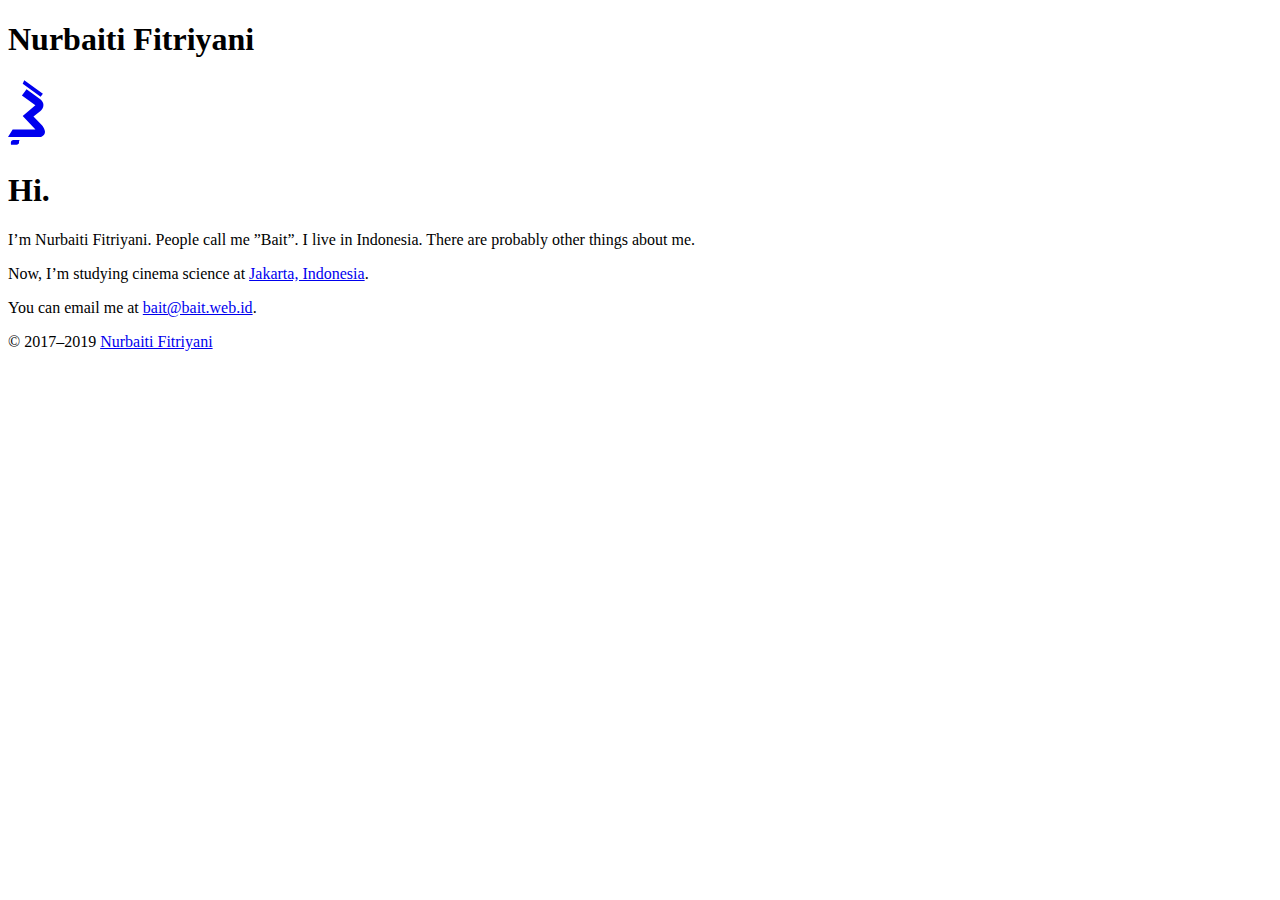
<file: index.html>
<!DOCTYPE html>
<html lang="id-ID">

<head>
    <meta charset="UTF-8">
    <meta content="width=device-width, initial-scale=1, shrink-to-fit=no" name="viewport">
    <base href="https://bait.web.id/">
    <meta content="xxxxxxxxxxxxxxxxxxxxxxxxxxx" name="google-site-verification">
    <meta content="noindex,nofollow,none,noarchive,nosnippet,noodp,notranslate,noimageindex" name="robots">
    <meta content="noindex,nofollow,none,noarchive,nosnippet,noodp,notranslate,noimageindex" name="googlebot">
    <meta content="no-cache" http-equiv="cache-control">
    <meta content="nositelinkssearchbox" name="google">
    <meta content="notranslate" name="google">
    <title>Bait: Nurbaiti Fitriyani</title>
    <meta content="Lorem ipsum dolor sit amet, consectetur adipisicing elit." name="description">
    <meta content="lorem,ipsum,dolor,sit,amet" lang="id" name="keywords">
    <meta content="Consectetur Adipisicing Elit" name="subject">
    <meta content="id" name="language">
    <meta content="Nurbaiti Fitriyani" name="author">
    <link rel="publisher" href="https://bait.web.id">
    <link href="../humans.txt" rel="author" type="text/plain">
    <link href="../copyright/" rel="license">
    <link href="../styleguide/html/head/" rel="canonical">
    <link href="../about/" rel="me" type="text/html">
    <link href="mailto:bait@bait.web.id" rel="me">
    <link href="sms:+6285727374619" rel="me">
    <link href="https://bait.web.id" rel="dns-prefetch">
    <link href="https://bait.web.id" rel="preconnect">
    <link href="https://bait.web.id" rel="prefetch">
    <link href="https://bait.web.id" rel="prerender">
    <link as="style" href="resource/stylesheet/et-bembo.css" rel="preload">
    <link as="style" href="resource/stylesheet/main.css" rel="preload">
    <link as="style" href="resource/stylesheet/highlight.css" rel="preload">
    <meta content="General" name="rating">
    <meta content="no-referrer" name="referrer">
    <meta content="-6.753201, 110.8058539" name="ICMB">
    <meta content="-6.753201;110.8058539" name="geo.position">
    <meta content="ID-ID" name="geo.region">
    <meta name="geo.placename" content="Kudus">
    <link rel="stylesheet" href="resource/stylesheet/et-bembo.css" type="text/css">
    <link rel="stylesheet" href="resource/stylesheet/main.css" type="text/css">
    <link rel="stylesheet" href="resource/stylesheet/highlight.css" type="text/css">
    <link href="resource/icon/apple-touch-icon.png" rel="apple-touch-icon" sizes="180x180">
    <meta content="telephone=no" name="format-detection">
    <link href="resource/icon/apple-touch-icon.png" rel="apple-touch-startup-image">
    <meta content="white" name="apple-mobile-web-app-status-bar-style">
    <link href="resource/icon/favicon-32x32.png" rel="icon" type="image/png" sizes="32x32">
    <link href="resource/icon/favicon-194x194.png" rel="icon" type="image/png" sizes="194x194">
    <link href="resource/icon/android-chrome-192x192.png" rel="icon" type="image/png" sizes="192x192">
    <meta content="#ffffff" name="theme-color">
    <meta content="yes" name="mobile-web-app-capable">
    <meta content="yes" name="apple-mobile-web-app-capable">
    <meta content="notranslate" name="google">
    <link href="resource/icon/favicon-16x16.png" rel="icon" type="image/png" sizes="16x16">
    <link href="resource/icon/site.webmanifest" rel="manifest">
    <link color="#db6565" href="/icon/safari-pinned-tab.svg" rel="mask-icon">
    <link href="resource/icon/favicon.ico" type="image/x-icon" rel="shortcut icon">
    <meta content="Nurbaiti Fitriyani" name="apple-mobile-web-app-title">
    <meta content="Nurbaiti Fitriyani" name="application-name">
    <meta content="#359e93" name="msapplication-TileColor">
    <meta content="resource/icon/mstile-144x144.png" name="msapplication-TileImage">
    <meta content="resource/icon/browserconfig.xml" name="msapplication-config">
    <meta content="ie=edge" http-equiv="x-ua-compatible">
    <meta content="skype_toolbar_parser_compatible" name="skype_toolbar">
    <meta content="webkit|ie-comp|ie-stand" name="renderer">
    <meta content="landscape/portrait" name="x5-orientation">
    <meta content="true" name="x5-fullscreen">
    <meta content="app" name="x5-page-mode">
    <meta content="landscape/portrait" name="screen-orientation">
    <meta content="yes" name="full-screen">
    <meta content="force" name="imagemode">
    <meta content="application" name="browsermode">
    <meta content="disable" name="nightmode">
    <meta content="fitscreen" name="layoutmode">
    <meta content="no" name="wap-font-scale">
    <script async src="resource/script/ga.js"></script>
    <script src="resource/script/gtm.js"></script>
    <!-- <noscript></noscript> 
    <script async src="//pagead2.googlesyndication.com/pagead/js/adsbygoogle.js"></script> -->
    
</head>

<body>

    <header>
        <hgroup>
            <h1 class="sr">Nurbaiti Fitriyani</h1>
            <h2>
                <a href="../">
                    <svg viewBox="0 0 4.23 7.38" width="37" height="65" fill="currentColor">
                        <title>Nurbaiti Fitriyani</title>
                        <path class="fil0" d="M2.12 1.04l-0.53 0.7 1.54 1.13 -1.45 1.22 1.46 1.53 -2.61 0 -0.53 0.88 3.77 0 0.11 -0.07c0.3,-0.2 0.4,-0.43 0.32,-0.69 -0.08,-0.27 -0.19,-0.46 -0.32,-0.6l-0.97 -0.98 0.77 -0.61c0.08,-0.07 0.16,-0.17 0.25,-0.29 0.09,-0.13 0.13,-0.28 0.12,-0.47 0,-0.15 -0.05,-0.27 -0.13,-0.37 -0.08,-0.11 -0.17,-0.19 -0.27,-0.26l-1.53 -1.12 0 0zm-1.51 6.34l0.15 0 0.22 0c0.08,0 0.14,-0.03 0.2,-0.08 0.05,-0.05 0.08,-0.12 0.08,-0.19 0,-0.04 0,-0.08 0.01,-0.15 0,-0.06 0.03,-0.1 0.08,-0.13l-0.37 0 -0.37 0c-0.08,0 -0.14,0.03 -0.2,0.08 -0.05,0.05 -0.08,0.12 -0.08,0.2l0 0.19c0,0 0,0.02 0.01,0.04 0,0.03 0.01,0.04 0.04,0.04l0.23 0 0 0zm3.12 -5.48l-2.05 -1.49 0.18 -0.41 2.13 1.55 -0.26 0.35z"></path>
                    </svg>
                </a>
            </h2>
        </hgroup>
    </header>

    <main>
        <article id="about">
            <section>
                <header>
                    <h1>Hi.</h1>
                </header>
                <p>I&rsquo;m <span class="notranslate" translate="no">Nurbaiti Fitriyani</span>. People call me ”<span class="notranslate" translate="no">Bait</span>”. I live in Indonesia. There are probably other things about me.</p>
                <p>Now, I&rsquo;m studying cinema science at <a class="pb1-ns no-underline color-inherit bb color-animate hover-dark-red" href="#">Jakarta, Indonesia</a>.<!-- And, editorial team at <a class="pb1-ns no-underline color-inherit bb color-animate hover-dark-red" href="#">Seluloid</a>.--></p>
                <p id="contact">You can email me at <a href="mailto:bait@bait.web.id">bait@bait.web.id</a>.</p>
            </section>
            <!--
            <section>
                <header>
                    <h3 class="sr">Ads</h3>
                </header>
                <p>
                    <ins class="adsbygoogle" style="display:block" data-ad-client="ca-pub-8134693249571775" data-ad-slot="2828926360" data-ad-format="auto" data-full-width-responsive="true"></ins>
                    <script>(adsbygoogle = window.adsbygoogle || []).push({});</script>
                </p>
            </section>
            -->
        </article>
    </main>

    <footer>
        <p>&copy; 2017&ndash;2019 <a href="about/">Nurbaiti Fitriyani</a></p>
    </footer>

</body>

</html>
</file>
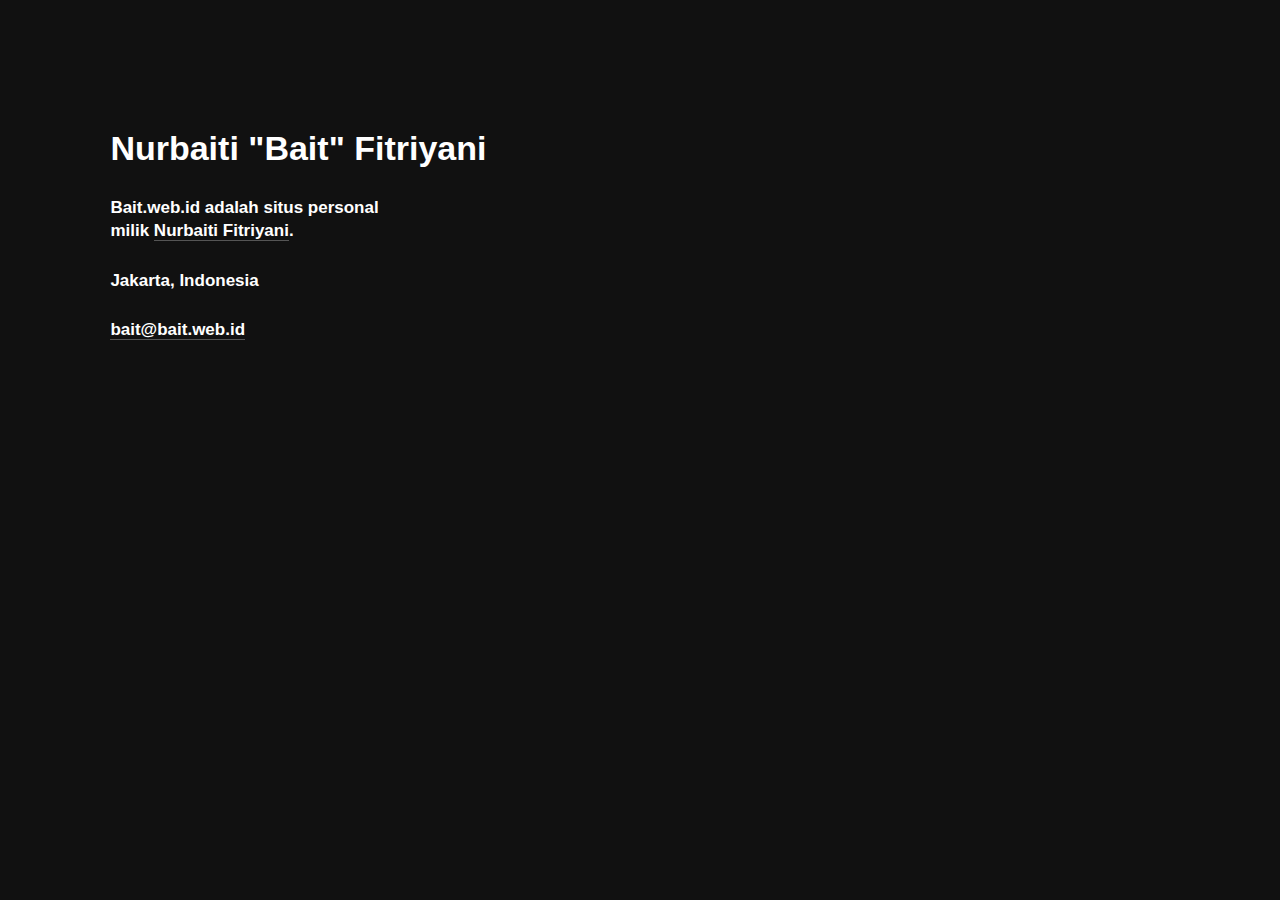
<file: index-of-prev.html>
<!DOCTYPE html>
<html lang="id-id">
<head>
    <meta charset="UTF-8">
    <meta content="width=device-width, initial-scale=1, shrink-to-fit=no" name="viewport">
    <base href="https://bait.web.id">
    <meta content="xxxxxxxxxx" name="google-site-verification">
    <meta content="noindex,nofollow,none,noarchive,nosnippet,noodp,notranslate,noimageindex" name="robots">
    <meta content="noindex,nofollow,none,noarchive,nosnippet,noodp,notranslate,noimageindex" name="googlebot">
    <meta content="no-cache" http-equiv="cache-control">
    <meta content="nositelinkssearchbox" name="google">
    <meta content="notranslate" name="google">
    <title>Bait: Nurbaiti Fitriyani</title>
    <meta content="Deskripsi singkat tentang isi artikel Anda." name="description">
    <meta content="keywords,keywords,keywords,keywords,keywords" name="keywords">
    <meta content="Subjek singkat tentang isi artikel Anda." name="subject">
    <meta content="id" name="language">
    <meta content="Nurbaiti Fitriyani" name="author">
    <link rel="publisher" href="https://bait.web.id">
    <link href="https://bait.web.id/humans.txt" rel="author" type="text/plain">
    <link href="https://bait.web.id/copyright.html" rel="license">
    <link href="https://bait.web.id" rel="canonical">
    <link href="mailto:bait@bait.web.id" rel="me">
    <link href="sms:+6285727374619" rel="me">
    <link href="https://bait.web.id" rel="preconnect">
    <link href="https://cdn.bait.web.id" rel="preconnect">
    <link href="https://cdn.bait.web.id" rel="preconnect">
    <link href="https://lh3.googleusercontent.com" rel="preconnect">
    <link href="https://bait.web.id" rel="dns-prefetch">
    <link href="https://cdn.bait.web.id" rel="dns-prefetch">
    <link href="https://cdn.bait.web.id" rel="dns-prefetch">
    <link href="https://lh3.googleusercontent.com" rel="dns-prefetch">
    <link href="https://bait.web.id" rel="prerender">
    <link href="https://cdn.bait.web.id" rel="prerender">
    <link href="https://cdn.bait.web.id" rel="prerender">
    <link href="https://lh3.googleusercontent.com" rel="prerender">
    <link as="image" href="https://lh3.googleusercontent.com/image.jpg" rel="preload">
    <link as="script" rel="preload" href="/script.js">
    <meta content="general" name="rating">
    <meta content="no-referrer" name="referrer">
    <meta content="latitude, longitude" name="ICMB">
    <meta content="latitude;longitude" name="geo.position">
    <meta content="country[-state]" name="geo.region">
    <meta name="geo.placename" content="city/town">
    <link href="https://cdn.bait.web.id/icon/apple-touch-icon.png" rel="apple-touch-icon" sizes="180x180">
    <meta content="telephone=no" name="format-detection">
    <link href="/path/to/launch.png" rel="apple-touch-startup-image">
    <meta content="white" name="apple-mobile-web-app-status-bar-style">
    <link href="https://cdn.bait.web.id/icon/favicon-32x32.png" rel="icon" type="image/png" sizes="32x32">
    <link href="https://cdn.bait.web.id/icon/favicon-194x194.png" rel="icon" type="image/png" sizes="194x194">
    <link href="https://cdn.bait.web.id/icon/android-chrome-192x192.png" rel="icon" type="image/png" sizes="192x192">
    <meta content="#ffffff" name="theme-color">
    <meta content="yes" name="mobile-web-app-capable">
    <meta content="notranslate" name="google">
    <link href="https://cdn.bait.web.id/icon/favicon-16x16.png" rel="icon" type="image/png" sizes="16x16">
    <link href="https://cdn.bait.web.id/icon/site.webmanifest" rel="manifest">
    <link color="#db6565" href="/icon/safari-pinned-tab.svg" rel="mask-icon">
    <link href="https://cdn.bait.web.id/icon/favicon.ico" type="image/x-icon" rel="shortcut icon">
    <meta content="Nurbaiti Fitriyani" name="apple-mobile-web-app-title">
    <meta content="Nurbaiti Fitriyani" name="application-name">
    <meta content="#359e93" name="msapplication-TileColor">
    <meta content="https://cdn.bait.web.id/icon/mstile-144x144.png" name="msapplication-TileImage">
    <meta content="https://cdn.bait.web.id/icon/browserconfig.xml" name="msapplication-config">
    <meta content="ie=edge" http-equiv="x-ua-compatible">
    <meta content="skype_toolbar_parser_compatible" name="skype_toolbar">
    <meta content="webkit|ie-comp|ie-stand" name="renderer">
    <meta content="landscape/portrait" name="x5-orientation">
    <meta content="true" name="x5-fullscreen">
    <meta content="app" name="x5-page-mode">
    <meta content="landscape/portrait" name="screen-orientation">
    <meta content="yes" name="full-screen">
    <meta content="force" name="imagemode">
    <meta content="application" name="browsermode">
    <meta content="disable" name="nightmode">
    <meta content="fitscreen" name="layoutmode">
    <meta content="no" name="wap-font-scale">
    <link href="https://example.com/article/" rel="first">
    <link href="https://example.com/article/?page=42" rel="last">
    <link href="https://example.com/article/?page=1" rel="prev">
    <link href="https://example.com/article/?page=3" rel="next">
    <link href="https://bait.web.id/article/" rel="index">
    <link href="https://bait.web.id/archives/" rel="archives">
    <link href="https://bait.web.id/sitemap/" rel="sitemap">
    <link href="https://bait.web.id/feed.rss" rel="alternate" type="application/rss+xml" title="Nurbaiti Fitriyani">
    <link href="https://bait.web.id/feeds/feed.json" rel="home feed" title="Title of Page" type="application/rss+xml">
    <link href="https://bait.web.id/feeds/cinema.json" rel="alternate feed" title="Title of Page or Folder" type="application/json">
    <script async src="https://cdn.bait.web.id/script/ga.js"></script>
    <script src="https://cdn.bait.web.id/script/gtm.js"></script>
	<style>
		html {
			-webkit-font-smoothing: antialiased;
			font: 17px/1.4 Helvetica,Arial,sans-serif,Apple Color Emoji,Segoe UI Emoji,Segoe UI Symbol;
			color: #fff;
			background-color: #111;
			font-weight: bold;
			margin: 8vw;
		}
		a {
			color: #fff;
			text-decoration: none;
			border-bottom: 1px solid #555;
		}
		p { max-width: 16em; margin-bottom: 1.5em; }
		p:nth-child(4) { margin-top: 4.5em; }
	</style>
<script async src="//pagead2.googlesyndication.com/pagead/js/adsbygoogle.js"></script>
<script>
     (adsbygoogle = window.adsbygoogle || []).push({
          google_ad_client: "ca-pub-8134693249571775",
          enable_page_level_ads: true
     });
</script>
</head>
<body>
	<main>
		<header>
			<hgroup>
				<h1>Nurbaiti "Bait" Fitriyani</h1>
			</hgroup>
		</header>
		<article>
			<p>Bait.web.id adalah situs personal milik <a href="https://bait.web.id/about/">Nurbaiti&nbsp;Fitriyani</a>.</p>
		    <p>Jakarta, Indonesia</p>
            <script async src="//pagead2.googlesyndication.com/pagead/js/adsbygoogle.js"></script>
            <ins class="adsbygoogle"
            style="display:block"
            data-ad-client="ca-pub-8134693249571775"
            data-ad-slot="2828926360"
            data-ad-format="auto"
            data-full-width-responsive="true"></ins>
            <script>
            (adsbygoogle = window.adsbygoogle || []).push({});
            </script>
		</article>
		<footer>
			<p><a href="mailto:bait@bait.web.id">bait@bait.web.id</a></p>
		</footer>
	</main>
</body>
</html>
</file>
<file: resource/stylesheet/et-bembo.css>
@charset "UTF-8";

@font-face {
  font-family: "ET Bembo";
  font-weight: normal;
  font-style: normal;
  font-display: swap;
  src: url("../font/et-bembo/roman-line-figures.eot");
  src: url("../font/et-bembo/roman-line-figures.eot?#iefix") format("embedded-opentype"),
       url("../font/et-bembo/roman-line-figures.woff2") format("woff2"),
       url("../font/et-bembo/roman-line-figures.woff") format("woff"),
       url("../font/et-bembo/roman-line-figures.ttf") format("truetype"),
       url("../font/et-bembo/roman-line-figures.svg#roman-line-figures") format("svg");
}

@font-face {
  font-family: "ET Bembo";
  font-weight: normal;
  font-style: italic;
  font-display: swap;
  src: url("../font/et-bembo/display-italic-old-style-figures.eot");
  src: url("../font/et-bembo/display-italic-old-style-figures.eot?#iefix") format("embedded-opentype"),
       url("../font/et-bembo/display-italic-old-style-figures.woff2") format("woff2"),
       url("../font/et-bembo/display-italic-old-style-figures.woff") format("woff"),
       url("../font/et-bembo/display-italic-old-style-figures.ttf") format("truetype"),
       url("../font/et-bembo/display-italic-old-style-figures.svg#display-italic-old-style-figures") format("svg");
}

@font-face {
  font-family: "ET Bembo";
  font-weight: bold;
  font-style: normal;
  font-display: swap;
  src: url("../font/et-bembo/bold-line-figures.eot");
  src: url("../font/et-bembo/bold-line-figures.eot?#iefix") format("embedded-opentype"),
       url("../font/et-bembo/bold-line-figures.woff2") format("woff2"),
       url("../font/et-bembo/bold-line-figures.woff") format("woff"),
       url("../font/et-bembo/bold-line-figures.ttf") format("truetype"),
       url("../font/et-bembo/bold-line-figures.svg#bold-line-figures") format("svg");
}

@font-face {
  font-family: "ET Bembo OSF";
  font-weight: normal;
  font-style: normal;
  font-display: swap;
  src: url("../font/et-bembo/roman-old-style-figures.eot");
  src: url("../font/et-bembo/roman-old-style-figures.eot?#iefix") format("embedded-opentype"),
       url("../font/et-bembo/roman-old-style-figures.woff2") format("woff2"),
       url("../font/et-bembo/roman-old-style-figures.woff") format("woff"),
       url("../font/et-bembo/roman-old-style-figures.ttf") format("truetype"),
       url("../font/et-bembo/roman-old-style-figures.svg#roman-old-style-figures") format("svg");
}

@font-face {
  font-family: "ET Bembo SM OSF";
  font-weight: normal;
  font-style: normal;
  font-display: swap;
  src: url("../font/et-bembo/semi-bold-old-style-figures.eot");
  src: url("../font/et-bembo/semi-bold-old-style-figures.eot?#iefix") format("embedded-opentype"),
       url("../font/et-bembo/semi-bold-old-style-figures.woff2") format("woff2"),
       url("../font/et-bembo/semi-bold-old-style-figures.woff") format("woff"),
       url("../font/et-bembo/semi-bold-old-style-figures.ttf") format("truetype"),
       url("../font/et-bembo/semi-bold-old-style-figures.svg#semi-bold-old-style-figures") format("svg");
}
</file>
<file: resource/stylesheet/main.css>
@charset "UTF-8";

article,
aside,
footer,
header,
hgroup,
nav,
section {
    display: block
}

* {
    margin: 0;
    padding: 0
}

body {
    text-rendering: geometricPrecision
}

hr {
    max-width: 30%;
    margin: 2em auto;
    border: 1px solid #eee
}

code,
var,
kbd,
samp,
tt,
dir,
listing,
plaintext,
xmp,
abbr,
acronym,
blockquote,
q {
    hyphens: none
}

body {
    width: 30em;
    margin: 0 auto;
    padding-bottom: 2em;
    font-family: "ET Bembo", Palatino, "Palatino Linotype", "Palatino LT STD", "Book Antiqua", Georgia, serif;
    color: #303030;
    max-width: 90%;
    overflow-x: hidden
}

em em,
em i {
    font-style: normal
}

body>header a {
    text-decoration: none
}

body>header a:focus,
body>header a:hover,
body>header a:active {
    text-decoration: underline
}

body>header {
    opacity: .75;
    padding-top: 1em;
    font-size: .8em
}

*::selection {
    background-color: #8b2d2d;
    color: #fff
}

img,
iframe,
video,
audio {
    border: 0;
    display: block;
    margin: 2em auto;
    max-width: 100%
}

figure {
    margin: 2em auto
}

figure img,
figure iframe,
figure video,
figure audio {
    margin: 0 auto
}

figure figcaption {
    margin-top: .5em;
    font-style: italic;
    text-align: center
}

p {
    text-align: justify
}

a {
    color: inherit;
    text-decoration: none
}

p a,
.post ul a,
.post ol a {
    border-bottom: 1px solid #8b2d2d;
    color: #8b2d2d
}

p a:focus,
p a:hover,
p a:active,
.post ul a:focus,
.post ul a:hover,
.post ul a:active,
.post ol a:focus,
.post ol a:hover,
.post ol a:active {
    border-bottom-color: #d10000;
    color: #d10000
}

.post ul a:focus,
.post ol a:focus,
p a:focus {
    text-decoration: underline !important
}

a:focus {
    border-bottom: 0;
    transition: none
}

a:hover,
a:active {
    text-decoration: none
}

p,
li {
    line-height: 1.6em;
    margin-bottom: 1em
}

ul,
ol {
    margin: 1.25em;
    margin-right: 0;
    margin-left: 2em
}

blockquote {
    padding: .25em .75em;
    padding-right: 0;
    margin: 1em;
    margin-left: 0;
    border-left: 2px solid #eee;
    color: #505050
}

blockquote p:last-child {
    margin-bottom: 0
}

blockquote ol,
blockquote ul {
    margin: .75em 0 0 1.5em
}

blockquote ol:first-child,
blockquote ul:first-child {
    margin-top: 0
}

blockquote ol:last-child li:last-child,
blockquote ul:last-child li:last-child {
    margin-bottom: 0
}

pre {
    line-height: 1.3;
    margin: 1.5em 0;
    padding: 1em .5em;
    overflow-x: auto;
    background: #f9f9f9;
    border-top: 1px solid #eaeaea
}

code {
    font-family: monospace;
    padding: .2em;
    border-radius: .2em;
    transition: .2s, font-size 0
}

p code {
    white-space: nowrap;
    background: #fafafa
}

p a code {
    background: inherit
}

h2 code,
pre code {
    outline: 0;
    padding: 0
}

h1,
h2,
h3,
h4,
h5,
h6 {
    font-weight: normal
}

h1 {
    padding: .5em 0;
    font-size: 1.5em
}

h1 a {
    text-decoration: none
}

h3 {
    margin-bottom: 1em
}

body>header {
    position: relative
}

.post h1 {
    font-size: 2em
}

.post header p {
    margin: 0;
    color: #aaa;
}

h2 {
    background: 0;
    margin: 1em 0;
    border: 0;
    padding: 0;
    font-size: 1.2em
}

table {
    margin-bottom: 1em;
    width: 100%
}

td,
th {
    padding: .5em
}

#about h2 {
    font-size: 1.5em
}

.post>h2 {
    font-size: 1.5em;
    margin: 1.25em 0
}

.post>header {
    margin-bottom: 1em
}

#entry>aside {
    clear: both;
    padding: .5em 0 1.5em 0;
    overflow: hidden;
    opacity: .7
}

#entry>aside dt {
    display: none
}

#entry>aside dd.prev-post {
    float: left
}

#entry>aside dd.next-post {
    float: right
}

#entry>aside dd {
    width: 40%
}

#entry>aside dd:only-of-type {
    width: 100%
}

#entry>aside dd a {
    display: block;
    width: 100%;
    padding: .5em 0
}

#entry>aside dd.next-post a {
    text-align: right
}

#entry>aside dd.prev-post a::before {
    content: "\21A9";
    float: left;
    padding-right: 1em
}

#entry>aside dd.next-post a::after {
    content: "\21AA";
    float: right;
    padding-left: 1em
}

#entries {
    padding-top: 1em;
    min-height: 10em
}

#entries>hr:last-of-type {
    margin-bottom: 1em
}

#entries article h1 {
    padding: 0;
    margin-bottom: .25em;
    font-size: 1.4em
}

#entries .post>header {
    margin-left: -1em
}

#entries .post>header a {
    margin-bottom: 0;
    padding-left: 1em
}

#entries .post>header a:hover,
#entries .post>header a:focus,
#entries .post>header a:active {
    outline: 0;
    -webkit-tap-highlight-color: rgba(0, 0, 0, 0);
    text-decoration: none
}

#entries .post>header a:hover h1,
#entries .post>header a:focus h1,
#entries .post>header a:active h1 {
    color: #8b2d2d
}

#entries .post+.post {
    margin-top: 1em
}

#entries .post header a {
    display: block;
    height: 100%;
    width: 100%;
    margin: 0;
    border-radius: .1em;
    transition: .2s, margin-left 0, border-left-width 0, font-size 0
}

#entries .post header a:hover time,
#entries .post header a:focus time,
#entries .post header a:active time {
    color: #000
}

#share {
    float: right
}

#share ul,
#share li {
    margin: 0;
    padding: 0
}

#share li {
    list-style: none
}

#share a {
    transition: .2s;
    border: 0
}

#share .twitter a {
    background: url("/images/twitter-bird-black-25px.png") center left no-repeat;
    padding: 0;
    display: block;
    text-indent: -5000em;
    font-size: 1px;
    color: #fff;
    width: 25px;
    height: 25px
}

#share .twitter a:focus,
#share .twitter a:hover,
#share .twitter a:active {
    background-image: url("/images/twitter-bird-25px.png")
}

footer {
    clear: both;
    font-size: .8em;
    opacity: .8
}

footer a {
    color: inherit;
    border-bottom-color: inherit
}

footer p:first-child {
    text-align: center
}

#archives {
    margin-bottom: 2em
}

#archives ul li {
    list-style: none;
    margin: 0;
    margin-left: 2em
}

#archives h2+ul {
    margin: 0
}

#archives h2+ul li {
    padding: .25em 0
}

@media(max-width:30em) {
    body>header {
        display: block;
        padding: .2em 0
    }

    #entries {
        margin-top: 0;
        padding-top: 0
    }
}

@media(max-width:60em) {
    body {
        padding-bottom: 100px
    }
}

@media(max-device-width:480px),
(max-device-height:480px) and (orientation:landscape) {

    #entries>.post>.content,
    #entries>hr {
        overflow: hidden;
        visibility: hidden;
        margin: 0;
        padding: 0;
        height: 0
    }
}

* {
    -moz-font-feature-settings: "kern"1;
    -ms-font-feature-settings: "kern"1;
    -o-font-feature-settings: "kern"1;
    -webkit-font-feature-settings: "kern"1;
    font-feature-settings: "kern"1;
    font-kerning: normal;
    font-feature-settings: "onum"1, "pnum"1, "kern"1, "ss01"1;
    -webkit-font-smoothing: antialiased;
    -moz-osx-font-smoothing: grayscale;
    text-rendering: geometricPrecision;
    letter-spacing: 0.015em;
    word-spacing: 0.001em;
    white-space: normal;
}

@supports (letter-spacing: 0.015cap) {
    * {
        letter-spacing: 0.015cap;
    }
}

html {
    box-sizing: border-box;
    -webkit-font-smoothing: antialiased;
    -moz-osx-font-smoothing: grayscale;
    text-rendering: geometricPrecision;
    -ms-text-size-adjust: 100%;
    -webkit-text-size-adjust: 100%;
    -webkit-tap-highlight-color: transparent;
    -webkit-tap-highlight-color: transparent;
}

/* Hyphenation: http://clagnut.com/blog/2395 */
article p,
article li,
article table,
article dl,
article blockquote {
    -webkit-hyphens: auto;
    -webkit-hyphenate-limit-before: 4;
    -webkit-hyphenate-limit-after: 3;
    -webkit-hyphenate-limit-chars: 7 4 3;
    -webkit-hyphenate-limit-lines: 2;
    -webkit-hyphenate-limit-zone: 8%;
    -webkit-hyphenate-limit-last: always;

    -moz-hyphens: auto;
    -moz-hyphenate-limit-chars: 7 4 3;
    -moz-hyphenate-limit-lines: 2;
    -moz-hyphenate-limit-zone: 8%;
    -moz-hyphenate-limit-last: always;

    -ms-hyphens: auto;
    -ms-hyphenate-limit-chars: 7 4 3;
    -ms-hyphenate-limit-lines: 2;
    -ms-hyphenate-limit-zone: 8%;
    -ms-hyphenate-limit-last: always;

    hyphens: auto;
    hyphenate-limit-chars: 7 4 3;
    hyphenate-limit-lines: 2;
    hyphenate-limit-zone: 8%;
    hyphenate-limit-last: always;
}

.sr {
    position: absolute !important;
    clip: rect(0 0 0 0);
    clip: rect(0, 0, 0, 0);
    width: 1px;
    height: 1px;
    margin: -1px 0 0;
    padding: 0;
    border: 0;
    overflow: hidden
}

.ot {
    -webkit-touch-callout: none;
    -webkit-user-select: none;
    -moz-user-select: none;
    -ms-user-select: none;
    -o-user-select: none;
    user-select: none
}
</file>
<file: resource/stylesheet/highlight.css>
@charset "UTF-8";

.highlight .hll {
    background-color: #ffc
}

.highlight .c {
    color: #408080;
    font-style: italic
}

.highlight .k {
    color: #800
}

.highlight .o {
    color: #666;
    font-weight: bold
}

.highlight .cm {
    color: #8f5902
}

.highlight .cp {
    color: #bc7a00
}

.highlight .c1 {
    color: #8f5902
}

.highlight .cs {
    color: #8f5902
}

.highlight .kc {
    color: #008000;
    font-weight: bold
}

.highlight .kd {
    color: #008000;
    font-weight: bold
}

.highlight .kn {
    color: #008000;
    font-weight: bold
}

.highlight .kp {
    color: #008000
}

.highlight .kr {
    color: #204a87;
    font-weight: bold
}

.highlight .kt {
    color: #204a87
}

.highlight .m {
    color: #666
}

.highlight .s {
    color: #ba2121
}

.highlight .nc {
    color: #00f;
    font-weight: bold
}

.highlight .no {
    color: #800
}

.highlight .nl {
    color: #a0a000
}

.highlight .nn {
    color: #800;
    font-weight: bold
}

.highlight .nt {
    color: #008000;
    font-weight: bold
}

.highlight .nv {
    color: inherit
}

.highlight .ow {
    color: #a2f;
    font-weight: bold
}

.highlight .sb {
    color: #ba2121
}

.highlight .sc {
    color: #ba2121
}

.highlight .sd {
    color: #ba2121;
    font-style: italic
}

.highlight .s2 {
    color: #ba2121
}

.highlight .se {
    color: #b62;
    font-weight: bold
}

.highlight .sh {
    color: #ba2121
}

.highlight .si {
    color: #b68;
    font-weight: bold
}

.highlight .sx {
    color: #008000
}

.highlight .sr {
    color: #b68
}

.highlight .s1 {
    color: #ba2121
}

.highlight .ss {
    color: #19177c
}
</file>
